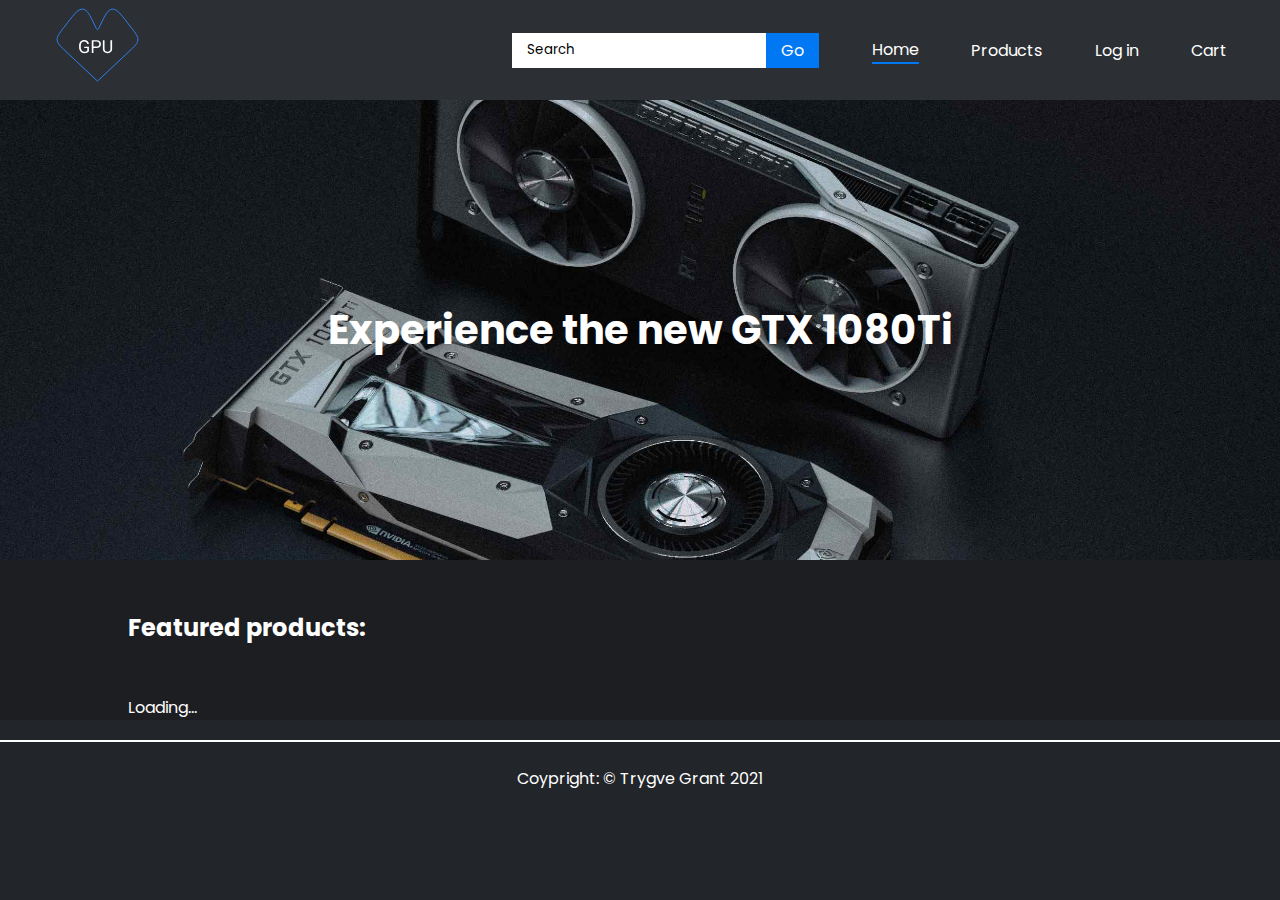
<file: index.html>
<!DOCTYPE html>
<html lang="en">
<head>
    <meta charset="UTF-8">
    <meta http-equiv="X-UA-Compatible" content="IE=edge">
    <meta name="viewport" content="width=device-width, initial-scale=1.0">
    <title>GPU | Home</title>
    <meta name="description" content="Welcome to GPU, your homepage for buying GPU's">
    <link rel="stylesheet" href="./css/output.css">
</head>
<body>
    <header>
        <div class="logo">
            <a href="./index.html"><svg width="95" height="93" viewBox="0 0 95 93" fill="none" xmlns="http://www.w3.org/2000/svg">
                <path d="M15.8952 51.4357L46.8153 80.4818C47.1397 80.7866 47.302 80.939 47.5 80.939C47.698 80.939 47.8602 80.7866 48.1847 80.4818L79.1048 51.4357C84.7755 46.1086 87.6108 43.4451 87.8835 39.9741C88.1562 36.5032 85.7715 33.4296 81.0021 27.2824L77.2593 22.4583C70.1327 13.2729 66.5693 8.68017 62.1295 9.15828C57.6896 9.6364 55.1858 14.8825 50.1782 25.3746L49.3049 27.2043C48.5222 28.8444 48.1308 29.6645 47.5 29.6645C46.8692 29.6645 46.4778 28.8444 45.695 27.2043L44.8217 25.3746C39.8141 14.8825 37.3103 9.6364 32.8705 9.15828C28.4306 8.68017 24.8673 13.2729 17.7407 22.4583L13.9978 27.2824C9.22847 33.4296 6.8438 36.5032 7.11647 39.9741C7.38913 43.4451 10.2245 46.1086 15.8952 51.4357Z" stroke="#2F80ED"/>
                <path d="M38.9336 51.3213C38.5 51.9424 37.8936 52.4082 37.1143 52.7188C36.3408 53.0234 35.4385 53.1758 34.4072 53.1758C33.3643 53.1758 32.4385 52.9326 31.6299 52.4463C30.8213 51.9541 30.1943 51.2568 29.749 50.3545C29.3096 49.4521 29.084 48.4062 29.0723 47.2168V46.1006C29.0723 44.1729 29.5205 42.6787 30.417 41.6182C31.3193 40.5576 32.585 40.0273 34.2139 40.0273C35.5498 40.0273 36.625 40.3701 37.4395 41.0557C38.2539 41.7354 38.752 42.7021 38.9336 43.9561H37.2461C36.9297 42.2627 35.9219 41.416 34.2227 41.416C33.0918 41.416 32.2334 41.8145 31.6475 42.6113C31.0674 43.4023 30.7744 44.5508 30.7686 46.0566V47.1025C30.7686 48.5381 31.0967 49.6807 31.7529 50.5303C32.4092 51.374 33.2969 51.7959 34.416 51.7959C35.0488 51.7959 35.6025 51.7256 36.0771 51.585C36.5518 51.4443 36.9443 51.207 37.2549 50.873V47.999H34.293V46.6279H38.9336V51.3213ZM43.4424 47.9902V53H41.7549V40.2031H46.4746C47.875 40.2031 48.9707 40.5605 49.7617 41.2754C50.5586 41.9902 50.957 42.9365 50.957 44.1143C50.957 45.3564 50.5674 46.3145 49.7881 46.9883C49.0146 47.6562 47.9043 47.9902 46.457 47.9902H43.4424ZM43.4424 46.6104H46.4746C47.377 46.6104 48.0684 46.3994 48.5488 45.9775C49.0293 45.5498 49.2695 44.9346 49.2695 44.1318C49.2695 43.3701 49.0293 42.7607 48.5488 42.3037C48.0684 41.8467 47.4092 41.6094 46.5713 41.5918H43.4424V46.6104ZM62.1191 40.2031V48.9043C62.1133 50.1113 61.7324 51.0986 60.9766 51.8662C60.2266 52.6338 59.207 53.0645 57.918 53.1582L57.4697 53.1758C56.0693 53.1758 54.9531 52.7979 54.1211 52.042C53.2891 51.2861 52.8672 50.2461 52.8555 48.9219V40.2031H54.5254V48.8691C54.5254 49.7949 54.7803 50.5156 55.29 51.0312C55.7998 51.541 56.5264 51.7959 57.4697 51.7959C58.4248 51.7959 59.1543 51.541 59.6582 51.0312C60.168 50.5215 60.4229 49.8037 60.4229 48.8779V40.2031H62.1191Z" fill="white"/>
            </svg></a>              
        </div>
        <div class="searchNav">
            <div class="searchbar">
                <input type="text" placeholder="Search">
                <div class="searchbtn">
                    <p>Go</p>
                </div>
            </div>
            <nav>
                <ul>
                    <li id="active"><a href="#">Home</a></li>
                    <li><a href="./products.html">Products</a></li>
                    <li class="loggedOut"><a href="./login.html">Log in</a></li>
                    <li class="loggedIn"><a href="./admin.html">Admin</a></li>
                    <li><a href="./cart.html">Cart</a></li>
                </ul>
            </nav>
        </div>
        <div class="burger">
            <div class="bar1"></div>
            <div class="bar2"></div>
            <div class="bar3"></div>
        </div>
    </header>
    <div class="burgerNav">
        <nav>
            <ul>
                <li id="active"><a href="#">Home</a></li>
                <li><a href="./products.html">Products</a></li>
                <li class="loggedOutBurger"><a href="./login.html">Log in</a></li>
                <li class="loggedInBurger"><a href="./admin.html">Admin</a></li>
                <li><a href="./cart.html">Cart</a></li>
            </ul>
        </nav>
        <div class="searchbar">
            <input class="burgerInput" type="text" placeholder="Search">
            <div class="searchbtnBurger">
                <p>Go</p>
            </div>
        </div>
    </div>
    <div class="hero">
        <h1>Experience the new GTX 1080Ti</h1>
    </div>
    
    <main class="products">
        <div class="content">
            <h2>Featured products:</h2>
            <div class="container"><p>Loading...</p></div>
        </div>
    </main>
    <footer>
        <p>Coypright: &copy; Trygve Grant 2021</p> 
    </footer>
    <script type="module" src="./js/index.js"></script>
    <script type="module" src="./js/universal.js"></script>
</body>
</html>
</file>
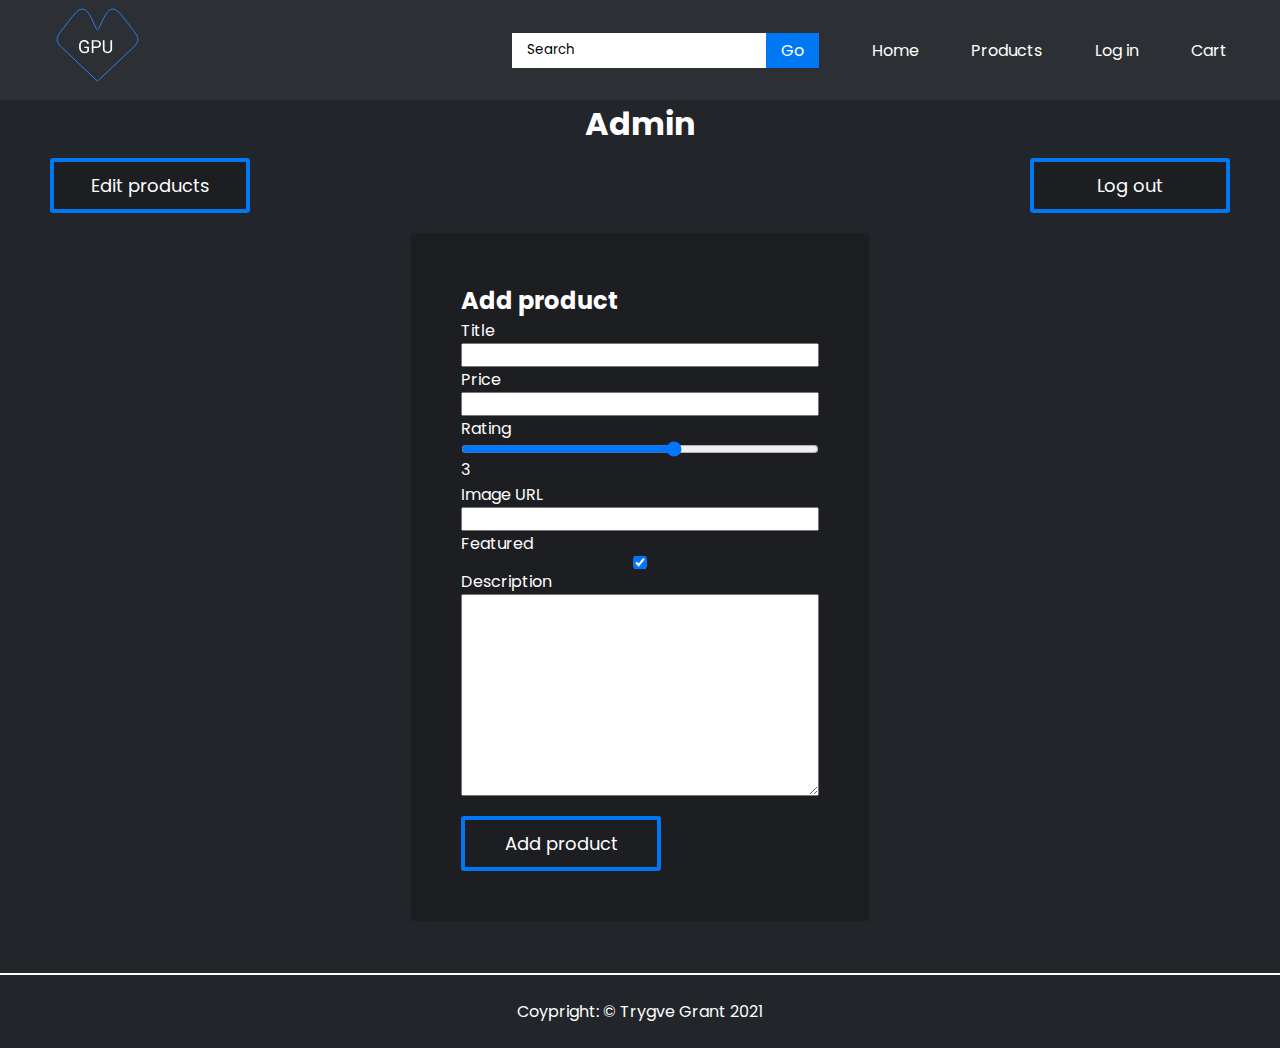
<file: admin.html>
<!DOCTYPE html>
<html lang="en">
<head>
    <meta charset="UTF-8">
    <meta http-equiv="X-UA-Compatible" content="IE=edge">
    <meta name="viewport" content="width=device-width, initial-scale=1.0">
    <title>GPU | Admin</title>
    <meta name="description" content="The admin page of GPU, edit or change products.">
    <link rel="stylesheet" href="./css/output.css">
</head>
<body>
    <header>
        <div class="logo">
            <a href="./index.html"><svg width="95" height="93" viewBox="0 0 95 93" fill="none" xmlns="http://www.w3.org/2000/svg">
                <path d="M15.8952 51.4357L46.8153 80.4818C47.1397 80.7866 47.302 80.939 47.5 80.939C47.698 80.939 47.8602 80.7866 48.1847 80.4818L79.1048 51.4357C84.7755 46.1086 87.6108 43.4451 87.8835 39.9741C88.1562 36.5032 85.7715 33.4296 81.0021 27.2824L77.2593 22.4583C70.1327 13.2729 66.5693 8.68017 62.1295 9.15828C57.6896 9.6364 55.1858 14.8825 50.1782 25.3746L49.3049 27.2043C48.5222 28.8444 48.1308 29.6645 47.5 29.6645C46.8692 29.6645 46.4778 28.8444 45.695 27.2043L44.8217 25.3746C39.8141 14.8825 37.3103 9.6364 32.8705 9.15828C28.4306 8.68017 24.8673 13.2729 17.7407 22.4583L13.9978 27.2824C9.22847 33.4296 6.8438 36.5032 7.11647 39.9741C7.38913 43.4451 10.2245 46.1086 15.8952 51.4357Z" stroke="#2F80ED"/>
                <path d="M38.9336 51.3213C38.5 51.9424 37.8936 52.4082 37.1143 52.7188C36.3408 53.0234 35.4385 53.1758 34.4072 53.1758C33.3643 53.1758 32.4385 52.9326 31.6299 52.4463C30.8213 51.9541 30.1943 51.2568 29.749 50.3545C29.3096 49.4521 29.084 48.4062 29.0723 47.2168V46.1006C29.0723 44.1729 29.5205 42.6787 30.417 41.6182C31.3193 40.5576 32.585 40.0273 34.2139 40.0273C35.5498 40.0273 36.625 40.3701 37.4395 41.0557C38.2539 41.7354 38.752 42.7021 38.9336 43.9561H37.2461C36.9297 42.2627 35.9219 41.416 34.2227 41.416C33.0918 41.416 32.2334 41.8145 31.6475 42.6113C31.0674 43.4023 30.7744 44.5508 30.7686 46.0566V47.1025C30.7686 48.5381 31.0967 49.6807 31.7529 50.5303C32.4092 51.374 33.2969 51.7959 34.416 51.7959C35.0488 51.7959 35.6025 51.7256 36.0771 51.585C36.5518 51.4443 36.9443 51.207 37.2549 50.873V47.999H34.293V46.6279H38.9336V51.3213ZM43.4424 47.9902V53H41.7549V40.2031H46.4746C47.875 40.2031 48.9707 40.5605 49.7617 41.2754C50.5586 41.9902 50.957 42.9365 50.957 44.1143C50.957 45.3564 50.5674 46.3145 49.7881 46.9883C49.0146 47.6562 47.9043 47.9902 46.457 47.9902H43.4424ZM43.4424 46.6104H46.4746C47.377 46.6104 48.0684 46.3994 48.5488 45.9775C49.0293 45.5498 49.2695 44.9346 49.2695 44.1318C49.2695 43.3701 49.0293 42.7607 48.5488 42.3037C48.0684 41.8467 47.4092 41.6094 46.5713 41.5918H43.4424V46.6104ZM62.1191 40.2031V48.9043C62.1133 50.1113 61.7324 51.0986 60.9766 51.8662C60.2266 52.6338 59.207 53.0645 57.918 53.1582L57.4697 53.1758C56.0693 53.1758 54.9531 52.7979 54.1211 52.042C53.2891 51.2861 52.8672 50.2461 52.8555 48.9219V40.2031H54.5254V48.8691C54.5254 49.7949 54.7803 50.5156 55.29 51.0312C55.7998 51.541 56.5264 51.7959 57.4697 51.7959C58.4248 51.7959 59.1543 51.541 59.6582 51.0312C60.168 50.5215 60.4229 49.8037 60.4229 48.8779V40.2031H62.1191Z" fill="white"/>
            </svg></a>            
        </div>
        <div class="searchNav">
            <div class="searchbar">
                <input type="text" placeholder="Search">
                <div class="searchbtn">
                    <p>Go</p>
                </div>
            </div>
            <nav>
                <ul>
                    <li><a href="./index.html">Home</a></li>
                    <li><a href="./products.html">Products</a></li>
                    <li class="loggedOut"><a href="./login.html">Log in</a></li>
                    <li id="active" class="loggedIn"><a href="./admin.html">Admin</a></li>
                    <li><a href="./cart.html">Cart</a></li>
                </ul>
            </nav>
        </div>
        <div class="burger">
            <div class="bar1"></div>
            <div class="bar2"></div>
            <div class="bar3"></div>
        </div>
    </header>
    <div class="burgerNav">
        <nav>
            <ul>
                <li><a href="./index.html">Home</a></li>
                <li><a href="./products.html">Products</a></li>
                <li class="loggedOutBurger"><a href="./login.html">Log in</a></li>
                <li id="active" class="loggedInBurger"><a href="./admin.html">Admin</a></li>
                <li><a href="./cart.html">Cart</a></li>
            </ul>
        </nav>
        <div class="searchbar">
            <input class="burgerInput" type="text" placeholder="Search">
            <div class="searchbtnBurger">
                <p>Go</p>
            </div>
        </div>
    </div>
    <h1>Admin</h1>
    <div class="adminNav">
        <a href="./editproducts.html">
            <button>Edit products</button>
        </a>
        <button class="logOut">Log out</button>
    </div>
    <div class="adminCont">
        <div class="addForm">
            <h2>Add product</h2>
            <div class="errorMessage"></div>
            <div>
                <span>Title</span>
                <input type="text" name="Title" id="addTitle">
            </div>
            <div>
                <span>Price</span>
                <input type="text" name="Price" id="addPrice">
            </div>
            <div>
                <span>Rating</span>
                <input type="range" name="Rating" id="addRating"
                    type="range"
                    value="3"
                    min="0"
                    max="5"
                    oninput="this.nextElementSibling.value = this.value"/>
                <output>3</output>
            </div>
            <div>
                <span>Image URL</span>
                <input type="text" name="Image" id="addImage">
            </div>
            <div>
                <span>Featured</span>
                <input type="checkbox" name="Featured" id="addFeatured" checked="false">
            </div>
            <div>
                <span>Description</span>
                <textarea name="Description" id="addDesc" cols="30" rows="10"></textarea>
            </div>
            <button id="addButton">Add product</button>
        </div>
    </div>

    <footer>
        <p>Coypright: &copy; Trygve Grant 2021</p> 
    </footer>
    <script type="module" src="./js/admin.js"></script>
    <script src="./js/universal.js"></script>
    
</body>
</html>
</file>
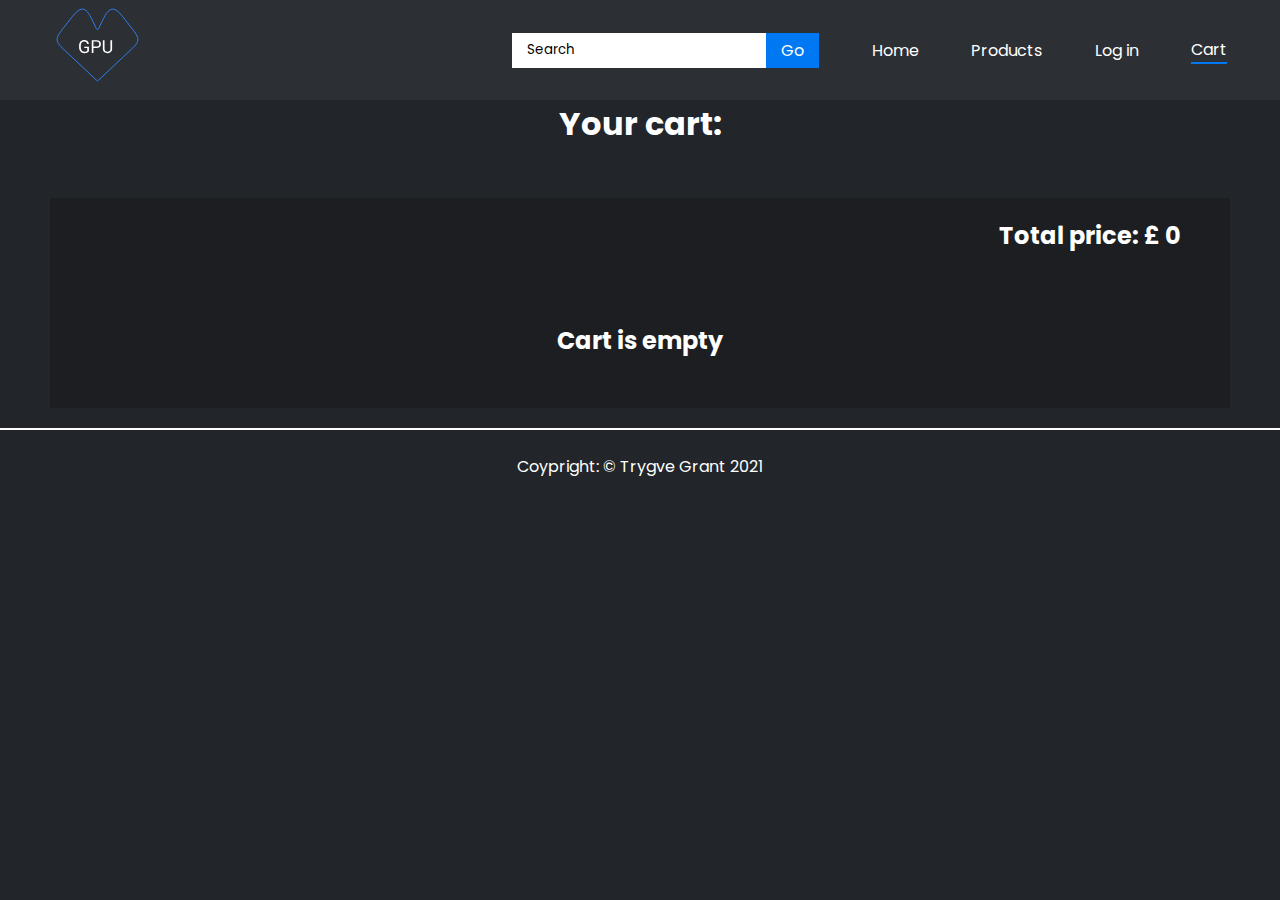
<file: cart.html>
<!DOCTYPE html>
<html lang="en">
<head>
    <meta charset="UTF-8">
    <meta http-equiv="X-UA-Compatible" content="IE=edge">
    <meta name="viewport" content="width=device-width, initial-scale=1.0">
    <title>GPU | Cart</title>
    <meta name="description" content="You shopping cart on GPU.">
    <link rel="stylesheet" href="./css/output.css">
</head>
<body>
    <header>
        <div class="logo">
            <a href="./index.html"><svg width="95" height="93" viewBox="0 0 95 93" fill="none" xmlns="http://www.w3.org/2000/svg">
                <path d="M15.8952 51.4357L46.8153 80.4818C47.1397 80.7866 47.302 80.939 47.5 80.939C47.698 80.939 47.8602 80.7866 48.1847 80.4818L79.1048 51.4357C84.7755 46.1086 87.6108 43.4451 87.8835 39.9741C88.1562 36.5032 85.7715 33.4296 81.0021 27.2824L77.2593 22.4583C70.1327 13.2729 66.5693 8.68017 62.1295 9.15828C57.6896 9.6364 55.1858 14.8825 50.1782 25.3746L49.3049 27.2043C48.5222 28.8444 48.1308 29.6645 47.5 29.6645C46.8692 29.6645 46.4778 28.8444 45.695 27.2043L44.8217 25.3746C39.8141 14.8825 37.3103 9.6364 32.8705 9.15828C28.4306 8.68017 24.8673 13.2729 17.7407 22.4583L13.9978 27.2824C9.22847 33.4296 6.8438 36.5032 7.11647 39.9741C7.38913 43.4451 10.2245 46.1086 15.8952 51.4357Z" stroke="#2F80ED"/>
                <path d="M38.9336 51.3213C38.5 51.9424 37.8936 52.4082 37.1143 52.7188C36.3408 53.0234 35.4385 53.1758 34.4072 53.1758C33.3643 53.1758 32.4385 52.9326 31.6299 52.4463C30.8213 51.9541 30.1943 51.2568 29.749 50.3545C29.3096 49.4521 29.084 48.4062 29.0723 47.2168V46.1006C29.0723 44.1729 29.5205 42.6787 30.417 41.6182C31.3193 40.5576 32.585 40.0273 34.2139 40.0273C35.5498 40.0273 36.625 40.3701 37.4395 41.0557C38.2539 41.7354 38.752 42.7021 38.9336 43.9561H37.2461C36.9297 42.2627 35.9219 41.416 34.2227 41.416C33.0918 41.416 32.2334 41.8145 31.6475 42.6113C31.0674 43.4023 30.7744 44.5508 30.7686 46.0566V47.1025C30.7686 48.5381 31.0967 49.6807 31.7529 50.5303C32.4092 51.374 33.2969 51.7959 34.416 51.7959C35.0488 51.7959 35.6025 51.7256 36.0771 51.585C36.5518 51.4443 36.9443 51.207 37.2549 50.873V47.999H34.293V46.6279H38.9336V51.3213ZM43.4424 47.9902V53H41.7549V40.2031H46.4746C47.875 40.2031 48.9707 40.5605 49.7617 41.2754C50.5586 41.9902 50.957 42.9365 50.957 44.1143C50.957 45.3564 50.5674 46.3145 49.7881 46.9883C49.0146 47.6562 47.9043 47.9902 46.457 47.9902H43.4424ZM43.4424 46.6104H46.4746C47.377 46.6104 48.0684 46.3994 48.5488 45.9775C49.0293 45.5498 49.2695 44.9346 49.2695 44.1318C49.2695 43.3701 49.0293 42.7607 48.5488 42.3037C48.0684 41.8467 47.4092 41.6094 46.5713 41.5918H43.4424V46.6104ZM62.1191 40.2031V48.9043C62.1133 50.1113 61.7324 51.0986 60.9766 51.8662C60.2266 52.6338 59.207 53.0645 57.918 53.1582L57.4697 53.1758C56.0693 53.1758 54.9531 52.7979 54.1211 52.042C53.2891 51.2861 52.8672 50.2461 52.8555 48.9219V40.2031H54.5254V48.8691C54.5254 49.7949 54.7803 50.5156 55.29 51.0312C55.7998 51.541 56.5264 51.7959 57.4697 51.7959C58.4248 51.7959 59.1543 51.541 59.6582 51.0312C60.168 50.5215 60.4229 49.8037 60.4229 48.8779V40.2031H62.1191Z" fill="white"/>
            </svg></a>                 
        </div>
        <div class="searchNav">
            <div class="searchbar">
                <input type="text" placeholder="Search">
                <div class="searchbtn">
                    <p>Go</p>
                </div>
            </div>
            <nav>
                <ul>
                    <li><a href="./index.html">Home</a></li>
                    <li><a href="./products.html">Products</a></li>
                    <li class="loggedOut"><a href="./login.html">Log in</a></li>
                    <li class="loggedIn"><a href="./admin.html">Admin</a></li>
                    <li id="active"><a href="./cart.html">Cart</a></li>
                </ul>
            </nav>
        </div>
        <div class="burger">
            <div class="bar1"></div>
            <div class="bar2"></div>
            <div class="bar3"></div>
        </div>
    </header>
    <div class="burgerNav">
        <nav>
            <ul>
                <li><a href="./index.html">Home</a></li>
                <li><a href="./products.html">Products</a></li>
                <li class="loggedOutBurger"><a href="./login.html">Log in</a></li>
                <li class="loggedInBurger"><a href="./admin.html">Admin</a></li>
                <li id="active"><a href="./cart.html">Cart</a></li>
            </ul>
        </nav>
        <div class="searchbar">
            <input class="burgerInput" type="text" placeholder="Search">
            <div class="searchbtnBurger">
                <p>Go</p>
            </div>
        </div>
    </div>
    <h1>Your cart:</h1>
    <div class="cartHead">
        <h2 class="totalPrice"></h2>
    </div>
    <div class="cartCont">
    </div>
    <footer>
        <p>Coypright: &copy; Trygve Grant 2021</p> 
    </footer>

    <script type="module" src="./js/cart.js"></script>
    <script src="./js/universal.js"></script>
</body>
</html>
</file>
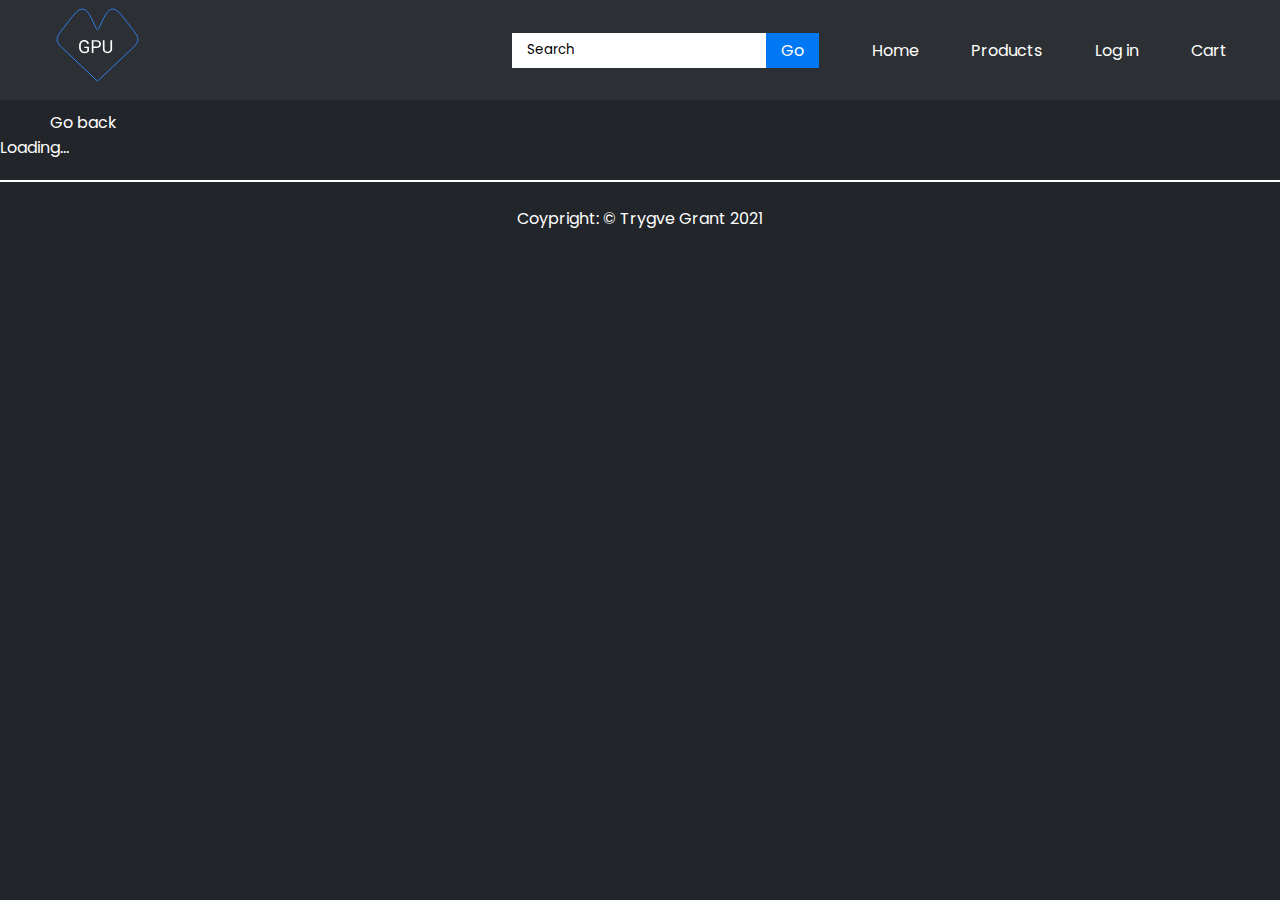
<file: detail.html>
<!DOCTYPE html>
<html lang="en">
<head>
    <meta charset="UTF-8">
    <meta http-equiv="X-UA-Compatible" content="IE=edge">
    <meta name="viewport" content="width=device-width, initial-scale=1.0">
    <link rel="stylesheet" href="./css/output.css">
    <meta class="meta" name="description" content="">
    <title></title>
</head>
<body>
    <header>
        <div class="logo">
            <a href="./index.html"><svg width="95" height="93" viewBox="0 0 95 93" fill="none" xmlns="http://www.w3.org/2000/svg">
                <path d="M15.8952 51.4357L46.8153 80.4818C47.1397 80.7866 47.302 80.939 47.5 80.939C47.698 80.939 47.8602 80.7866 48.1847 80.4818L79.1048 51.4357C84.7755 46.1086 87.6108 43.4451 87.8835 39.9741C88.1562 36.5032 85.7715 33.4296 81.0021 27.2824L77.2593 22.4583C70.1327 13.2729 66.5693 8.68017 62.1295 9.15828C57.6896 9.6364 55.1858 14.8825 50.1782 25.3746L49.3049 27.2043C48.5222 28.8444 48.1308 29.6645 47.5 29.6645C46.8692 29.6645 46.4778 28.8444 45.695 27.2043L44.8217 25.3746C39.8141 14.8825 37.3103 9.6364 32.8705 9.15828C28.4306 8.68017 24.8673 13.2729 17.7407 22.4583L13.9978 27.2824C9.22847 33.4296 6.8438 36.5032 7.11647 39.9741C7.38913 43.4451 10.2245 46.1086 15.8952 51.4357Z" stroke="#2F80ED"/>
                <path d="M38.9336 51.3213C38.5 51.9424 37.8936 52.4082 37.1143 52.7188C36.3408 53.0234 35.4385 53.1758 34.4072 53.1758C33.3643 53.1758 32.4385 52.9326 31.6299 52.4463C30.8213 51.9541 30.1943 51.2568 29.749 50.3545C29.3096 49.4521 29.084 48.4062 29.0723 47.2168V46.1006C29.0723 44.1729 29.5205 42.6787 30.417 41.6182C31.3193 40.5576 32.585 40.0273 34.2139 40.0273C35.5498 40.0273 36.625 40.3701 37.4395 41.0557C38.2539 41.7354 38.752 42.7021 38.9336 43.9561H37.2461C36.9297 42.2627 35.9219 41.416 34.2227 41.416C33.0918 41.416 32.2334 41.8145 31.6475 42.6113C31.0674 43.4023 30.7744 44.5508 30.7686 46.0566V47.1025C30.7686 48.5381 31.0967 49.6807 31.7529 50.5303C32.4092 51.374 33.2969 51.7959 34.416 51.7959C35.0488 51.7959 35.6025 51.7256 36.0771 51.585C36.5518 51.4443 36.9443 51.207 37.2549 50.873V47.999H34.293V46.6279H38.9336V51.3213ZM43.4424 47.9902V53H41.7549V40.2031H46.4746C47.875 40.2031 48.9707 40.5605 49.7617 41.2754C50.5586 41.9902 50.957 42.9365 50.957 44.1143C50.957 45.3564 50.5674 46.3145 49.7881 46.9883C49.0146 47.6562 47.9043 47.9902 46.457 47.9902H43.4424ZM43.4424 46.6104H46.4746C47.377 46.6104 48.0684 46.3994 48.5488 45.9775C49.0293 45.5498 49.2695 44.9346 49.2695 44.1318C49.2695 43.3701 49.0293 42.7607 48.5488 42.3037C48.0684 41.8467 47.4092 41.6094 46.5713 41.5918H43.4424V46.6104ZM62.1191 40.2031V48.9043C62.1133 50.1113 61.7324 51.0986 60.9766 51.8662C60.2266 52.6338 59.207 53.0645 57.918 53.1582L57.4697 53.1758C56.0693 53.1758 54.9531 52.7979 54.1211 52.042C53.2891 51.2861 52.8672 50.2461 52.8555 48.9219V40.2031H54.5254V48.8691C54.5254 49.7949 54.7803 50.5156 55.29 51.0312C55.7998 51.541 56.5264 51.7959 57.4697 51.7959C58.4248 51.7959 59.1543 51.541 59.6582 51.0312C60.168 50.5215 60.4229 49.8037 60.4229 48.8779V40.2031H62.1191Z" fill="white"/>
            </svg></a>                 
        </div>
        <div class="searchNav">
            <div class="searchbar">
                <input type="text" placeholder="Search">
                <div class="searchbtn">
                    <p>Go</p>
                </div>
            </div>
            <nav>
                <ul>
                    <li><a href="./index.html">Home</a></li>
                    <li><a href="./products.html">Products</a></li>
                    <li class="loggedOut"><a href="./login.html">Log in</a></li>
                    <li class="loggedIn"><a href="./admin.html">Admin</a></li>
                    <li><a href="./cart.html">Cart</a></li>
                </ul>
            </nav>
        </div>
        <div class="burger">
            <div class="bar1"></div>
            <div class="bar2"></div>
            <div class="bar3"></div>
        </div>
    </header>
    <div class="burgerNav">
        <nav>
            <ul>
                <li><a href="./index.html">Home</a></li>
                <li><a href="./products.html">Products</a></li>
                <li class="loggedOutBurger"><a href="./login.html">Log in</a></li>
                <li class="loggedInBurger"><a href="./admin.html">Admin</a></li>
                <li><a href="./cart.html">Cart</a></li>
            </ul>
        </nav>
        <div class="searchbar">
            <input class="burgerInput" type="text" placeholder="Search">
            <div class="searchbtnBurger">
                <p>Go</p>
            </div>
        </div>
    </div>

    <div class="back">
        <a href="./products.html">Go back</a>
    </div>

    <div class="detail-wrapper"><p>Loading...</p></div>

    <div class="modal"></div>

    <footer>
        <p>Coypright: &copy; Trygve Grant 2021</p> 
    </footer>

    <script type="module" src="./js/detail.js"></script>
    <script src="./js/universal.js"></script>
</body>
</html>
</file>
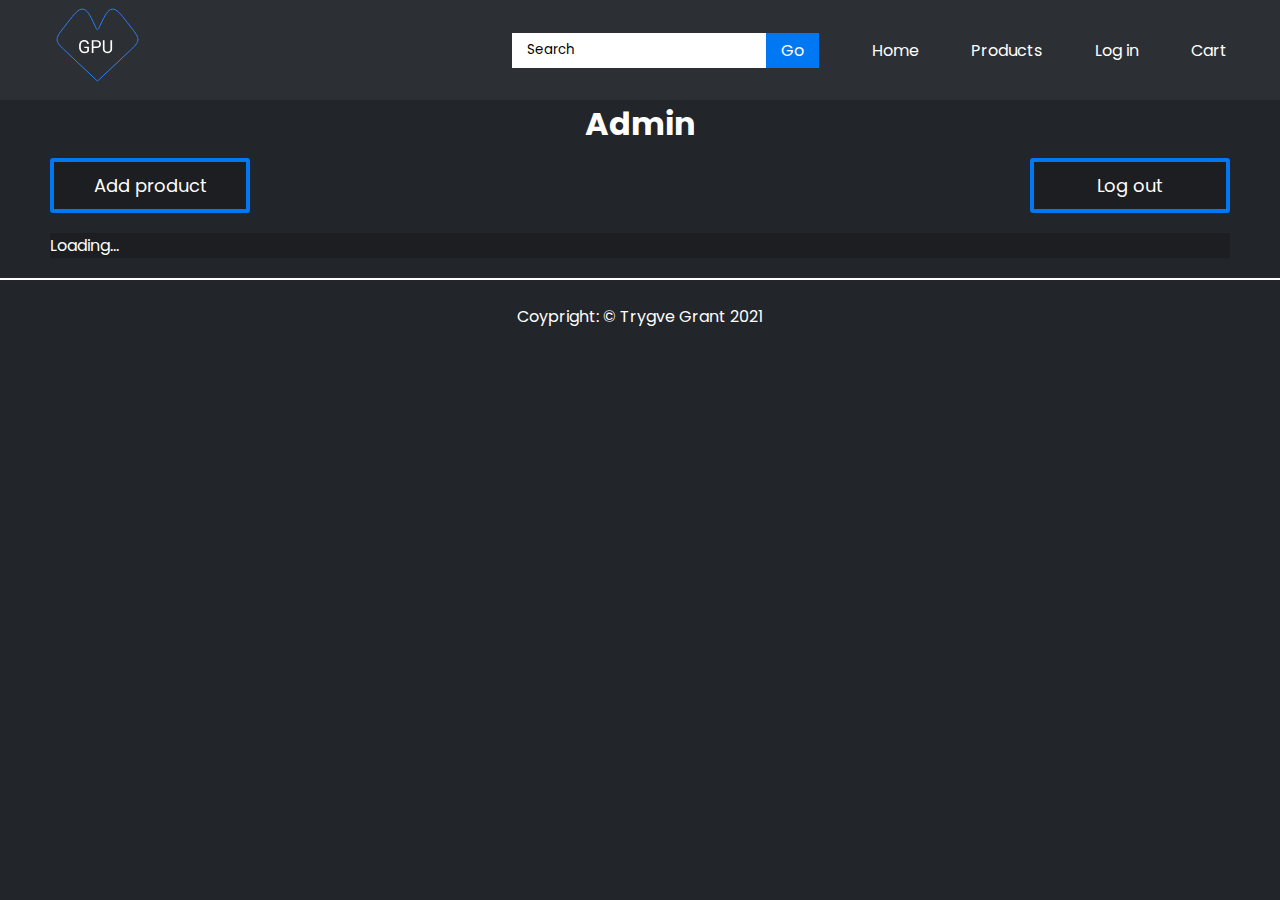
<file: editproducts.html>
<!DOCTYPE html>
<html lang="en">
<head>
    <meta charset="UTF-8">
    <meta http-equiv="X-UA-Compatible" content="IE=edge">
    <meta name="viewport" content="width=device-width, initial-scale=1.0">
    <title>GPU | Admin</title>
    <meta name="description" content="Your admin page on GPU, edit products here.">
    <link rel="stylesheet" href="./css/output.css">
</head>
<body>
    <header>
        <div class="logo">
            <a href="./index.html"><svg width="95" height="93" viewBox="0 0 95 93" fill="none" xmlns="http://www.w3.org/2000/svg">
                <path d="M15.8952 51.4357L46.8153 80.4818C47.1397 80.7866 47.302 80.939 47.5 80.939C47.698 80.939 47.8602 80.7866 48.1847 80.4818L79.1048 51.4357C84.7755 46.1086 87.6108 43.4451 87.8835 39.9741C88.1562 36.5032 85.7715 33.4296 81.0021 27.2824L77.2593 22.4583C70.1327 13.2729 66.5693 8.68017 62.1295 9.15828C57.6896 9.6364 55.1858 14.8825 50.1782 25.3746L49.3049 27.2043C48.5222 28.8444 48.1308 29.6645 47.5 29.6645C46.8692 29.6645 46.4778 28.8444 45.695 27.2043L44.8217 25.3746C39.8141 14.8825 37.3103 9.6364 32.8705 9.15828C28.4306 8.68017 24.8673 13.2729 17.7407 22.4583L13.9978 27.2824C9.22847 33.4296 6.8438 36.5032 7.11647 39.9741C7.38913 43.4451 10.2245 46.1086 15.8952 51.4357Z" stroke="#2F80ED"/>
                <path d="M38.9336 51.3213C38.5 51.9424 37.8936 52.4082 37.1143 52.7188C36.3408 53.0234 35.4385 53.1758 34.4072 53.1758C33.3643 53.1758 32.4385 52.9326 31.6299 52.4463C30.8213 51.9541 30.1943 51.2568 29.749 50.3545C29.3096 49.4521 29.084 48.4062 29.0723 47.2168V46.1006C29.0723 44.1729 29.5205 42.6787 30.417 41.6182C31.3193 40.5576 32.585 40.0273 34.2139 40.0273C35.5498 40.0273 36.625 40.3701 37.4395 41.0557C38.2539 41.7354 38.752 42.7021 38.9336 43.9561H37.2461C36.9297 42.2627 35.9219 41.416 34.2227 41.416C33.0918 41.416 32.2334 41.8145 31.6475 42.6113C31.0674 43.4023 30.7744 44.5508 30.7686 46.0566V47.1025C30.7686 48.5381 31.0967 49.6807 31.7529 50.5303C32.4092 51.374 33.2969 51.7959 34.416 51.7959C35.0488 51.7959 35.6025 51.7256 36.0771 51.585C36.5518 51.4443 36.9443 51.207 37.2549 50.873V47.999H34.293V46.6279H38.9336V51.3213ZM43.4424 47.9902V53H41.7549V40.2031H46.4746C47.875 40.2031 48.9707 40.5605 49.7617 41.2754C50.5586 41.9902 50.957 42.9365 50.957 44.1143C50.957 45.3564 50.5674 46.3145 49.7881 46.9883C49.0146 47.6562 47.9043 47.9902 46.457 47.9902H43.4424ZM43.4424 46.6104H46.4746C47.377 46.6104 48.0684 46.3994 48.5488 45.9775C49.0293 45.5498 49.2695 44.9346 49.2695 44.1318C49.2695 43.3701 49.0293 42.7607 48.5488 42.3037C48.0684 41.8467 47.4092 41.6094 46.5713 41.5918H43.4424V46.6104ZM62.1191 40.2031V48.9043C62.1133 50.1113 61.7324 51.0986 60.9766 51.8662C60.2266 52.6338 59.207 53.0645 57.918 53.1582L57.4697 53.1758C56.0693 53.1758 54.9531 52.7979 54.1211 52.042C53.2891 51.2861 52.8672 50.2461 52.8555 48.9219V40.2031H54.5254V48.8691C54.5254 49.7949 54.7803 50.5156 55.29 51.0312C55.7998 51.541 56.5264 51.7959 57.4697 51.7959C58.4248 51.7959 59.1543 51.541 59.6582 51.0312C60.168 50.5215 60.4229 49.8037 60.4229 48.8779V40.2031H62.1191Z" fill="white"/>
            </svg></a>            
        </div>
        <div class="searchNav">
            <div class="searchbar">
                <input type="text" placeholder="Search">
                <div class="searchbtn">
                    <p>Go</p>
                </div>
            </div>
            <nav>
                <ul>
                    <li><a href="./index.html">Home</a></li>
                    <li><a href="./products.html">Products</a></li>
                    <li class="loggedOut"><a href="./login.html">Log in</a></li>
                    <li id="active" class="loggedIn"><a href="./admin.html">Admin</a></li>
                    <li><a href="./cart.html">Cart</a></li>
                </ul>
            </nav>
        </div>
        <div class="burger">
            <div class="bar1"></div>
            <div class="bar2"></div>
            <div class="bar3"></div>
        </div>
    </header>
    <div class="burgerNav">
        <nav>
            <ul>
                <li><a href="./index.html">Home</a></li>
                <li><a href="./products.html">Products</a></li>
                <li class="loggedOutBurger"><a href="./login.html">Log in</a></li>
                <li id="active" class="loggedInBurger"><a href="./admin.html">Admin</a></li>
                <li><a href="./cart.html">Cart</a></li>
            </ul>
        </nav>
        <div class="searchbar">
            <input class="burgerInput" type="text" placeholder="Search">
            <div class="searchbtnBurger">
                <p>Go</p>
            </div>
        </div>
    </div>
    <h1>Admin</h1>
    <div class="adminNav">
        <a href="./admin.html">
            <button>Add product</button>
        </a>
        <button class="logOut">Log out</button>
    </div>
    
    <div class="editContainer"><p>Loading...</p></div>
    <footer>
        <p>Coypright: &copy; Trygve Grant 2021</p> 
    </footer>
    <script src="./js/universal.js"></script>
    <script type="module" src="./js/editproducts.js"></script>
    
</body>
</html>
</file>
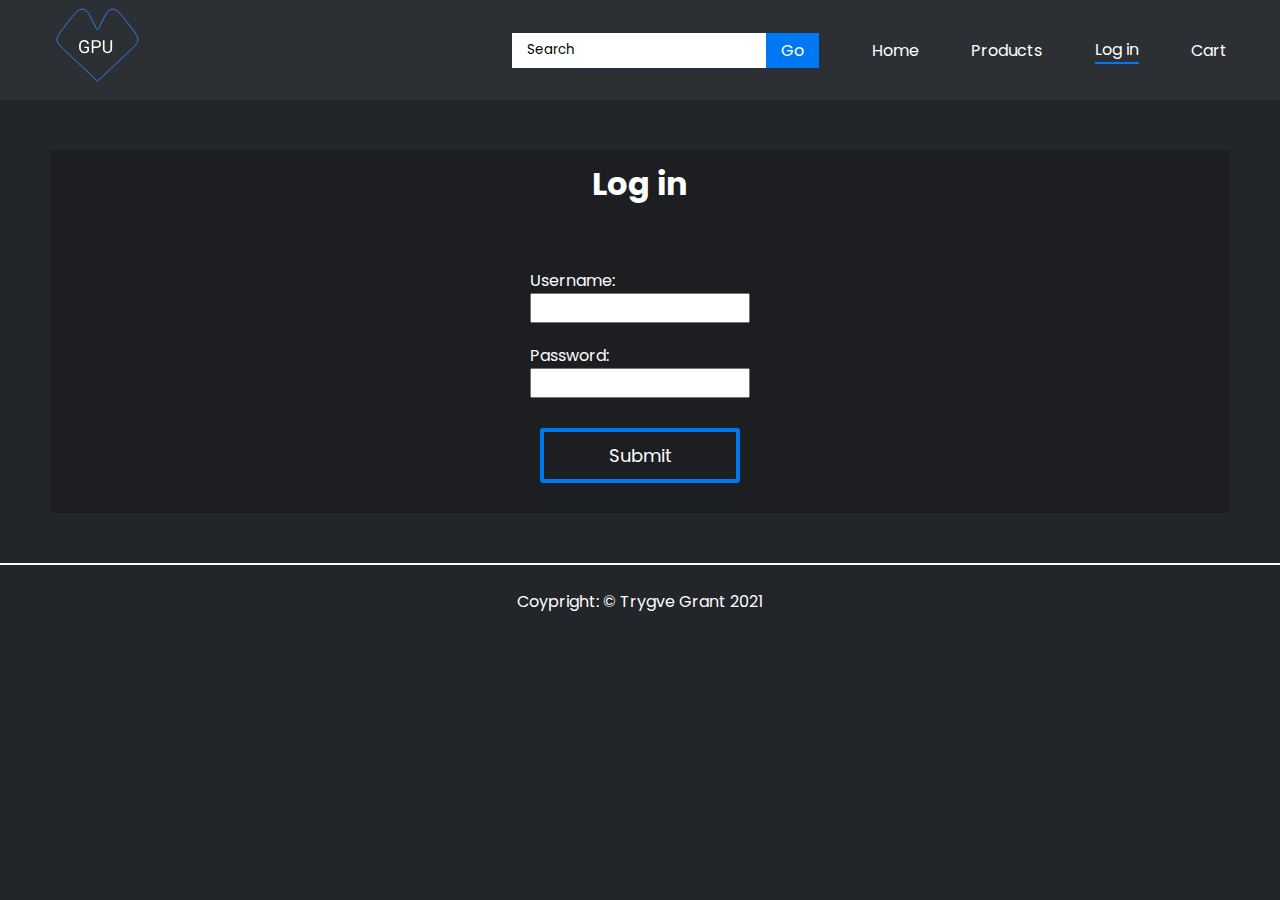
<file: login.html>
<!DOCTYPE html>
<html lang="en">
<head>
    <meta charset="UTF-8">
    <meta http-equiv="X-UA-Compatible" content="IE=edge">
    <meta name="viewport" content="width=device-width, initial-scale=1.0">
    <title>GPU | Log in</title>
    <meta name="description" content="Log in to your user account on GPU">
    <link rel="stylesheet" href="./css/output.css">
</head>
<body>
    <header>
        <div class="logo">
            <a href="./index.html"><svg width="95" height="93" viewBox="0 0 95 93" fill="none" xmlns="http://www.w3.org/2000/svg">
                <path d="M15.8952 51.4357L46.8153 80.4818C47.1397 80.7866 47.302 80.939 47.5 80.939C47.698 80.939 47.8602 80.7866 48.1847 80.4818L79.1048 51.4357C84.7755 46.1086 87.6108 43.4451 87.8835 39.9741C88.1562 36.5032 85.7715 33.4296 81.0021 27.2824L77.2593 22.4583C70.1327 13.2729 66.5693 8.68017 62.1295 9.15828C57.6896 9.6364 55.1858 14.8825 50.1782 25.3746L49.3049 27.2043C48.5222 28.8444 48.1308 29.6645 47.5 29.6645C46.8692 29.6645 46.4778 28.8444 45.695 27.2043L44.8217 25.3746C39.8141 14.8825 37.3103 9.6364 32.8705 9.15828C28.4306 8.68017 24.8673 13.2729 17.7407 22.4583L13.9978 27.2824C9.22847 33.4296 6.8438 36.5032 7.11647 39.9741C7.38913 43.4451 10.2245 46.1086 15.8952 51.4357Z" stroke="#2F80ED"/>
                <path d="M38.9336 51.3213C38.5 51.9424 37.8936 52.4082 37.1143 52.7188C36.3408 53.0234 35.4385 53.1758 34.4072 53.1758C33.3643 53.1758 32.4385 52.9326 31.6299 52.4463C30.8213 51.9541 30.1943 51.2568 29.749 50.3545C29.3096 49.4521 29.084 48.4062 29.0723 47.2168V46.1006C29.0723 44.1729 29.5205 42.6787 30.417 41.6182C31.3193 40.5576 32.585 40.0273 34.2139 40.0273C35.5498 40.0273 36.625 40.3701 37.4395 41.0557C38.2539 41.7354 38.752 42.7021 38.9336 43.9561H37.2461C36.9297 42.2627 35.9219 41.416 34.2227 41.416C33.0918 41.416 32.2334 41.8145 31.6475 42.6113C31.0674 43.4023 30.7744 44.5508 30.7686 46.0566V47.1025C30.7686 48.5381 31.0967 49.6807 31.7529 50.5303C32.4092 51.374 33.2969 51.7959 34.416 51.7959C35.0488 51.7959 35.6025 51.7256 36.0771 51.585C36.5518 51.4443 36.9443 51.207 37.2549 50.873V47.999H34.293V46.6279H38.9336V51.3213ZM43.4424 47.9902V53H41.7549V40.2031H46.4746C47.875 40.2031 48.9707 40.5605 49.7617 41.2754C50.5586 41.9902 50.957 42.9365 50.957 44.1143C50.957 45.3564 50.5674 46.3145 49.7881 46.9883C49.0146 47.6562 47.9043 47.9902 46.457 47.9902H43.4424ZM43.4424 46.6104H46.4746C47.377 46.6104 48.0684 46.3994 48.5488 45.9775C49.0293 45.5498 49.2695 44.9346 49.2695 44.1318C49.2695 43.3701 49.0293 42.7607 48.5488 42.3037C48.0684 41.8467 47.4092 41.6094 46.5713 41.5918H43.4424V46.6104ZM62.1191 40.2031V48.9043C62.1133 50.1113 61.7324 51.0986 60.9766 51.8662C60.2266 52.6338 59.207 53.0645 57.918 53.1582L57.4697 53.1758C56.0693 53.1758 54.9531 52.7979 54.1211 52.042C53.2891 51.2861 52.8672 50.2461 52.8555 48.9219V40.2031H54.5254V48.8691C54.5254 49.7949 54.7803 50.5156 55.29 51.0312C55.7998 51.541 56.5264 51.7959 57.4697 51.7959C58.4248 51.7959 59.1543 51.541 59.6582 51.0312C60.168 50.5215 60.4229 49.8037 60.4229 48.8779V40.2031H62.1191Z" fill="white"/>
            </svg></a>                 
        </div>
        <div class="searchNav">
            <div class="searchbar">
                <input type="text" placeholder="Search">
                <div class="searchbtn">
                    <p>Go</p>
                </div>
            </div>
            <nav>
                <ul>
                    <li><a href="./index.html">Home</a></li>
                    <li><a href="./products.html">Products</a></li>
                    <li id="active" class="loggedOut"><a href="./login.html">Log in</a></li>
                    <li class="loggedIn"><a href="./admin.html">Admin</a></li>
                    <li><a href="./cart.html">Cart</a></li>
                </ul>
            </nav>
        </div>
        <div class="burger">
            <div class="bar1"></div>
            <div class="bar2"></div>
            <div class="bar3"></div>
        </div>
    </header>
    <div class="burgerNav">
        <nav>
            <ul>
                <li><a href="./index.html">Home</a></li>
                <li><a href="./products.html">Products</a></li>
                <li id="active" class="loggedOutBurger"><a href="./login.html">Log in</a></li>
                <li class="loggedInBurger"><a href="./admin.html">Admin</a></li>
                <li><a href="./cart.html">Cart</a></li>
            </ul>
        </nav>
        <div class="searchbar">
            <input class="burgerInput" type="text" placeholder="Search">
            <div class="searchbtnBurger">
                <p>Go</p>
            </div>
        </div>
    </div>
    <main class="loginContainer">
        <h1>Log in</h1>
        <form>
            <div class="errorMessage"></div>
            <div>
                <label for="username">Username:</label>
                <input type="text" id="username" label="username">
            </div>
            <div>
                <label for="password">Password:</label>
                <input type="password" id="password" label="password">
            </div>
            <button>Submit</button>
        </form>
    </main>
    <footer>
        <p>Coypright: &copy; Trygve Grant 2021</p> 
    </footer>
    <script type="module" src="./js/login.js"></script>
    <script src="./js/universal.js"></script>
</body>
</html>
</file>
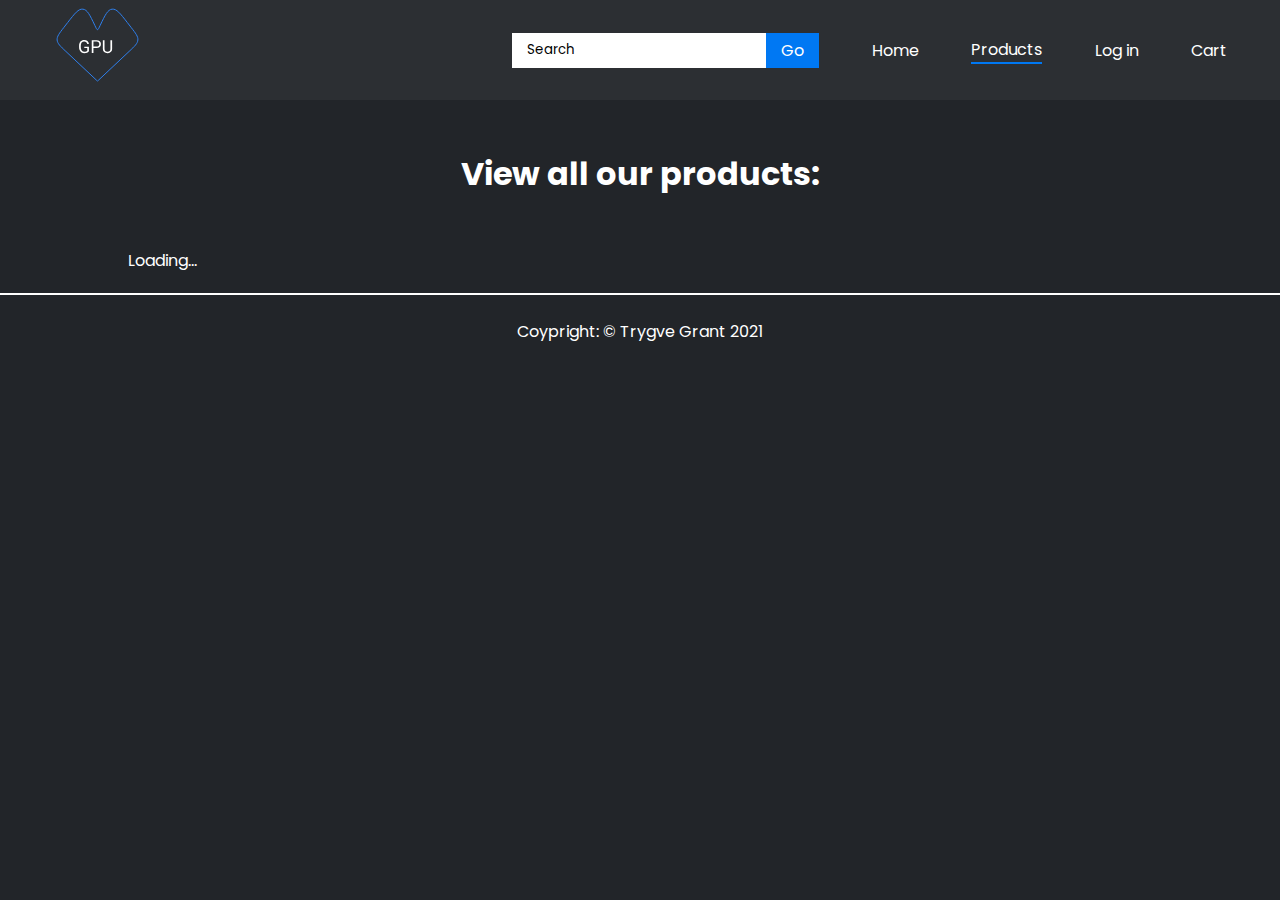
<file: products.html>
<!DOCTYPE html>
<html lang="en">
<head>
    <meta charset="UTF-8">
    <meta http-equiv="X-UA-Compatible" content="IE=edge">
    <meta name="viewport" content="width=device-width, initial-scale=1.0">
    <link rel="stylesheet" href="./css/output.css">
    <meta name="description" content="View all our GPU's">
    <title>GPU | All products</title>
</head>
<body>
    <header>
        <div class="logo">
            <a href="./index.html"><svg width="95" height="93" viewBox="0 0 95 93" fill="none" xmlns="http://www.w3.org/2000/svg">
                <path d="M15.8952 51.4357L46.8153 80.4818C47.1397 80.7866 47.302 80.939 47.5 80.939C47.698 80.939 47.8602 80.7866 48.1847 80.4818L79.1048 51.4357C84.7755 46.1086 87.6108 43.4451 87.8835 39.9741C88.1562 36.5032 85.7715 33.4296 81.0021 27.2824L77.2593 22.4583C70.1327 13.2729 66.5693 8.68017 62.1295 9.15828C57.6896 9.6364 55.1858 14.8825 50.1782 25.3746L49.3049 27.2043C48.5222 28.8444 48.1308 29.6645 47.5 29.6645C46.8692 29.6645 46.4778 28.8444 45.695 27.2043L44.8217 25.3746C39.8141 14.8825 37.3103 9.6364 32.8705 9.15828C28.4306 8.68017 24.8673 13.2729 17.7407 22.4583L13.9978 27.2824C9.22847 33.4296 6.8438 36.5032 7.11647 39.9741C7.38913 43.4451 10.2245 46.1086 15.8952 51.4357Z" stroke="#2F80ED"/>
                <path d="M38.9336 51.3213C38.5 51.9424 37.8936 52.4082 37.1143 52.7188C36.3408 53.0234 35.4385 53.1758 34.4072 53.1758C33.3643 53.1758 32.4385 52.9326 31.6299 52.4463C30.8213 51.9541 30.1943 51.2568 29.749 50.3545C29.3096 49.4521 29.084 48.4062 29.0723 47.2168V46.1006C29.0723 44.1729 29.5205 42.6787 30.417 41.6182C31.3193 40.5576 32.585 40.0273 34.2139 40.0273C35.5498 40.0273 36.625 40.3701 37.4395 41.0557C38.2539 41.7354 38.752 42.7021 38.9336 43.9561H37.2461C36.9297 42.2627 35.9219 41.416 34.2227 41.416C33.0918 41.416 32.2334 41.8145 31.6475 42.6113C31.0674 43.4023 30.7744 44.5508 30.7686 46.0566V47.1025C30.7686 48.5381 31.0967 49.6807 31.7529 50.5303C32.4092 51.374 33.2969 51.7959 34.416 51.7959C35.0488 51.7959 35.6025 51.7256 36.0771 51.585C36.5518 51.4443 36.9443 51.207 37.2549 50.873V47.999H34.293V46.6279H38.9336V51.3213ZM43.4424 47.9902V53H41.7549V40.2031H46.4746C47.875 40.2031 48.9707 40.5605 49.7617 41.2754C50.5586 41.9902 50.957 42.9365 50.957 44.1143C50.957 45.3564 50.5674 46.3145 49.7881 46.9883C49.0146 47.6562 47.9043 47.9902 46.457 47.9902H43.4424ZM43.4424 46.6104H46.4746C47.377 46.6104 48.0684 46.3994 48.5488 45.9775C49.0293 45.5498 49.2695 44.9346 49.2695 44.1318C49.2695 43.3701 49.0293 42.7607 48.5488 42.3037C48.0684 41.8467 47.4092 41.6094 46.5713 41.5918H43.4424V46.6104ZM62.1191 40.2031V48.9043C62.1133 50.1113 61.7324 51.0986 60.9766 51.8662C60.2266 52.6338 59.207 53.0645 57.918 53.1582L57.4697 53.1758C56.0693 53.1758 54.9531 52.7979 54.1211 52.042C53.2891 51.2861 52.8672 50.2461 52.8555 48.9219V40.2031H54.5254V48.8691C54.5254 49.7949 54.7803 50.5156 55.29 51.0312C55.7998 51.541 56.5264 51.7959 57.4697 51.7959C58.4248 51.7959 59.1543 51.541 59.6582 51.0312C60.168 50.5215 60.4229 49.8037 60.4229 48.8779V40.2031H62.1191Z" fill="white"/>
            </svg></a>                 
        </div>
        <div class="searchNav">
            <div class="searchbar">
                <input type="text" placeholder="Search">
                <div class="searchbtn">
                    <p>Go</p>
                </div>
            </div>
            <nav>
                <ul>
                    <li><a href="./index.html">Home</a></li>
                    <li id="active"><a href="./products.html">Products</a></li>
                    <li class="loggedOut"><a href="./login.html">Log in</a></li>
                    <li class="loggedIn"><a href="./admin.html">Admin</a></li>
                    <li><a href="./cart.html">Cart</a></li>
                </ul>
            </nav>
        </div>
        <div class="burger">
            <div class="bar1"></div>
            <div class="bar2"></div>
            <div class="bar3"></div>
        </div>
    </header>
    <div class="burgerNav">
        <nav>
            <ul>
                <li><a href="./index.html">Home</a></li>
                <li id="active"><a href="./products.html">Products</a></li>
                <li class="loggedOutBurger"><a href="./login.html">Log in</a></li>
                <li class="loggedInBurger"><a href="./admin.html">Admin</a></li>
                <li><a href="./cart.html">Cart</a></li>
            </ul>
        </nav>
        <div class="searchbar">
            <input class="burgerInput" type="text" placeholder="Search">
            <div class="searchbtnBurger">
                <p>Go</p>
            </div>
        </div>
    </div>

    <main class="products all">
        <div class="content">

            <h1>View all our products:</h1>

            <div class="container">
                <p>Loading...</p>
            </div>
        </div>

    </main>
    
    <footer>
        <p>Coypright: &copy; Trygve Grant 2021</p> 
    </footer>
    <script type="module" src="./js/products.js"></script>
    <script src="./js/universal.js"></script>
</body>
</html>
</file>
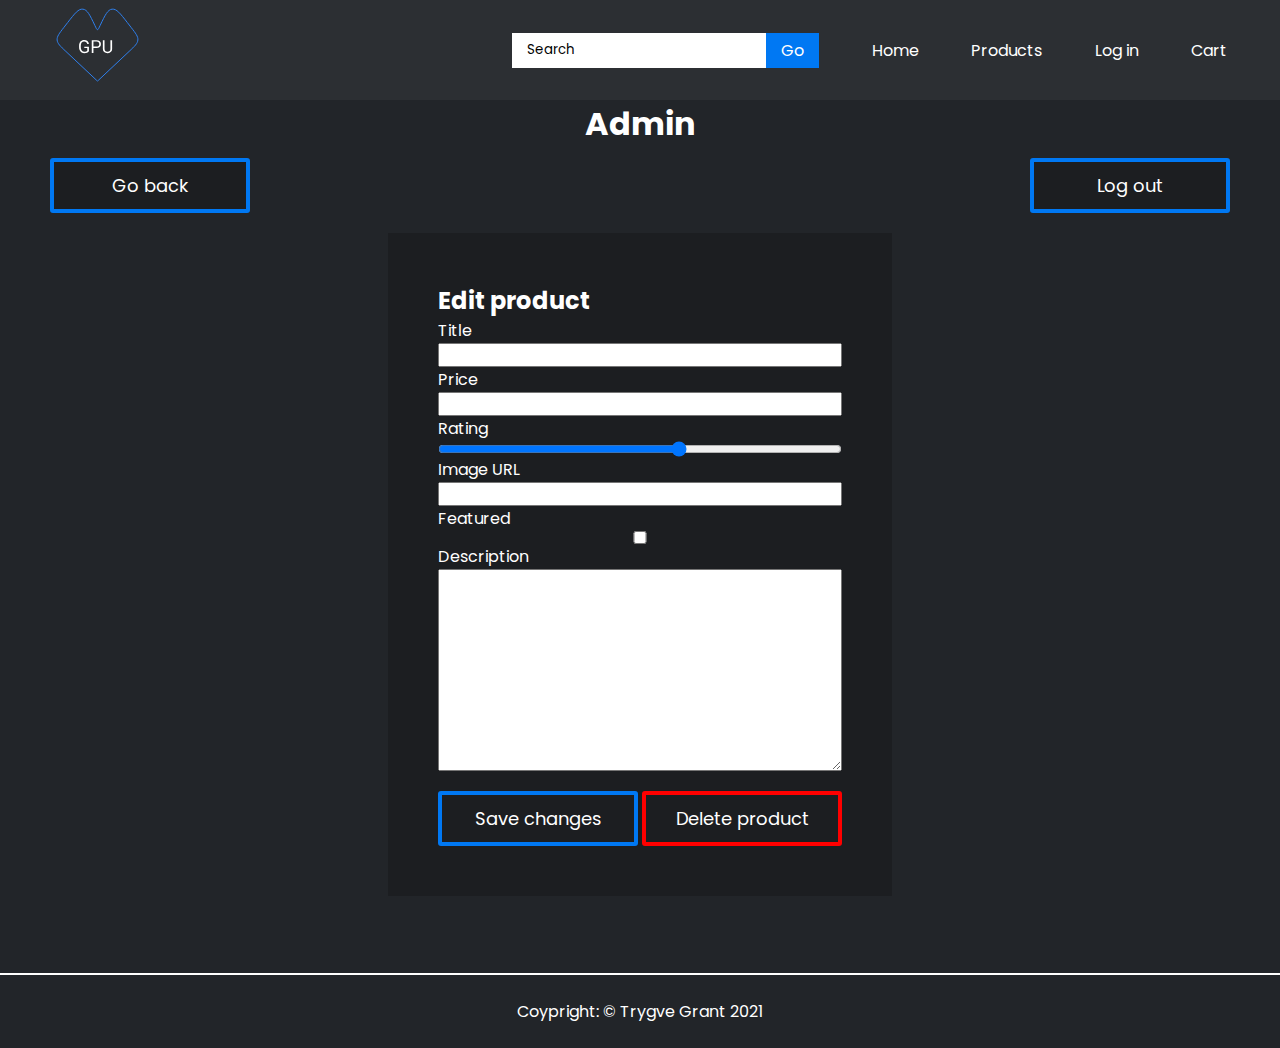
<file: singleedit.html>
<!DOCTYPE html>
<html lang="en">
<head>
    <meta charset="UTF-8">
    <meta http-equiv="X-UA-Compatible" content="IE=edge">
    <meta name="viewport" content="width=device-width, initial-scale=1.0">
    <title></title>
</head>
<body>
    <!DOCTYPE html>
<html lang="en">
<head>
    <meta charset="UTF-8">
    <meta http-equiv="X-UA-Compatible" content="IE=edge">
    <meta name="viewport" content="width=device-width, initial-scale=1.0">
    <title></title>
    <meta name="description" content="Edit or delete your product on GPU">
    <link rel="stylesheet" href="./css/output.css">
</head>
<body>
    <header>
        <div class="logo">
            <a href="./index.html"><svg width="95" height="93" viewBox="0 0 95 93" fill="none" xmlns="http://www.w3.org/2000/svg">
                <path d="M15.8952 51.4357L46.8153 80.4818C47.1397 80.7866 47.302 80.939 47.5 80.939C47.698 80.939 47.8602 80.7866 48.1847 80.4818L79.1048 51.4357C84.7755 46.1086 87.6108 43.4451 87.8835 39.9741C88.1562 36.5032 85.7715 33.4296 81.0021 27.2824L77.2593 22.4583C70.1327 13.2729 66.5693 8.68017 62.1295 9.15828C57.6896 9.6364 55.1858 14.8825 50.1782 25.3746L49.3049 27.2043C48.5222 28.8444 48.1308 29.6645 47.5 29.6645C46.8692 29.6645 46.4778 28.8444 45.695 27.2043L44.8217 25.3746C39.8141 14.8825 37.3103 9.6364 32.8705 9.15828C28.4306 8.68017 24.8673 13.2729 17.7407 22.4583L13.9978 27.2824C9.22847 33.4296 6.8438 36.5032 7.11647 39.9741C7.38913 43.4451 10.2245 46.1086 15.8952 51.4357Z" stroke="#2F80ED"/>
                <path d="M38.9336 51.3213C38.5 51.9424 37.8936 52.4082 37.1143 52.7188C36.3408 53.0234 35.4385 53.1758 34.4072 53.1758C33.3643 53.1758 32.4385 52.9326 31.6299 52.4463C30.8213 51.9541 30.1943 51.2568 29.749 50.3545C29.3096 49.4521 29.084 48.4062 29.0723 47.2168V46.1006C29.0723 44.1729 29.5205 42.6787 30.417 41.6182C31.3193 40.5576 32.585 40.0273 34.2139 40.0273C35.5498 40.0273 36.625 40.3701 37.4395 41.0557C38.2539 41.7354 38.752 42.7021 38.9336 43.9561H37.2461C36.9297 42.2627 35.9219 41.416 34.2227 41.416C33.0918 41.416 32.2334 41.8145 31.6475 42.6113C31.0674 43.4023 30.7744 44.5508 30.7686 46.0566V47.1025C30.7686 48.5381 31.0967 49.6807 31.7529 50.5303C32.4092 51.374 33.2969 51.7959 34.416 51.7959C35.0488 51.7959 35.6025 51.7256 36.0771 51.585C36.5518 51.4443 36.9443 51.207 37.2549 50.873V47.999H34.293V46.6279H38.9336V51.3213ZM43.4424 47.9902V53H41.7549V40.2031H46.4746C47.875 40.2031 48.9707 40.5605 49.7617 41.2754C50.5586 41.9902 50.957 42.9365 50.957 44.1143C50.957 45.3564 50.5674 46.3145 49.7881 46.9883C49.0146 47.6562 47.9043 47.9902 46.457 47.9902H43.4424ZM43.4424 46.6104H46.4746C47.377 46.6104 48.0684 46.3994 48.5488 45.9775C49.0293 45.5498 49.2695 44.9346 49.2695 44.1318C49.2695 43.3701 49.0293 42.7607 48.5488 42.3037C48.0684 41.8467 47.4092 41.6094 46.5713 41.5918H43.4424V46.6104ZM62.1191 40.2031V48.9043C62.1133 50.1113 61.7324 51.0986 60.9766 51.8662C60.2266 52.6338 59.207 53.0645 57.918 53.1582L57.4697 53.1758C56.0693 53.1758 54.9531 52.7979 54.1211 52.042C53.2891 51.2861 52.8672 50.2461 52.8555 48.9219V40.2031H54.5254V48.8691C54.5254 49.7949 54.7803 50.5156 55.29 51.0312C55.7998 51.541 56.5264 51.7959 57.4697 51.7959C58.4248 51.7959 59.1543 51.541 59.6582 51.0312C60.168 50.5215 60.4229 49.8037 60.4229 48.8779V40.2031H62.1191Z" fill="white"/>
            </svg></a>            
        </div>
        <div class="searchNav">
            <div class="searchbar">
                <input type="text" placeholder="Search">
                <div class="searchbtn">
                    <p>Go</p>
                </div>
            </div>
            <nav>
                <ul>
                    <li><a href="./index.html">Home</a></li>
                    <li><a href="./products.html">Products</a></li>
                    <li class="loggedOut"><a href="./login.html">Log in</a></li>
                    <li id="active" class="loggedIn"><a href="./admin.html">Admin</a></li>
                    <li><a href="./cart.html">Cart</a></li>
                </ul>
            </nav>
        </div>
        <div class="burger">
            <div class="bar1"></div>
            <div class="bar2"></div>
            <div class="bar3"></div>
        </div>
    </header>
    <div class="burgerNav">
        <nav>
            <ul>
                <li><a href="./index.html">Home</a></li>
                <li><a href="./products.html">Products</a></li>
                <li class="loggedOutBurger"><a href="./login.html">Log in</a></li>
                <li id="active" class="loggedInBurger"><a href="./admin.html">Admin</a></li>
                <li><a href="./cart.html">Cart</a></li>
            </ul>
        </nav>
        <div class="searchbar">
            <input class="burgerInput" type="text" placeholder="Search">
            <div class="searchbtnBurger">
                <p>Go</p>
            </div>
        </div>
    </div>
    <h1>Admin</h1>
    <div class="adminNav">
        <a href="./editproducts.html">
            <button>Go back</button>
        </a>
        <button class="logOut">Log out</button>
    </div>

    <div class="adminCont">
        <div class="editForm">
            <div class="errorMessage"></div>
            <h2>Edit product</h2>
            <div>
                <span>Title</span>
                <input type="text" name="Title" id="editTitle">
            </div>
            <div>
                <span>Price</span>
                <input type="text" name="Price" id="editPrice">
            </div>
            <div>
                <span>Rating</span>
                <input type="range" name="Rating" id="editRating"
                    type="range"
                    value="3"
                    min="0"
                    max="5"
                    oninput="this.nextElementSibling.value = this.value"/>
                <output class="ratingOutput"></output>
            </div>
            <div>
                <span>Image URL</span>
                <input type="text" name="Image" id="editImage">
            </div>
            <div>
                <span>Featured</span>
                <input type="checkbox" name="Featured" id="editFeatured">
            </div>
            <div>
                <span>Description</span>
                <textarea name="Description" id="editDesc" cols="30" rows="10"></textarea>
            </div>
            <button id="editButton">Save changes</button>
            <button id="delButton">Delete product</button>
        </div>
    </div>
    <footer>
        <p>Coypright: &copy; Trygve Grant 2021</p> 
    </footer>
    <script src="./js/universal.js"></script>
    <script type="module" src="./js/singleedit.js"></script>
</body>
</html>
    
</body>
</html>
</file>
<file: css/output.css>
@import url("https://fonts.googleapis.com/css2?family=Poppins&display=swap");
* {
  margin: 0;
  padding: 0;
  box-sizing: border-box;
  list-style: none;
  text-decoration: none;
  font-family: "Poppins", sans-serif;
}

a {
  color: white;
}

p {
  color: white;
}

body {
  background-color: #222529;
}

h1 {
  color: white;
  text-align: center;
}

.burgerNav {
  display: none;
}

header {
  display: flex;
  justify-content: space-between;
  align-items: center;
  background-color: #2C2F33;
}
header .logo {
  width: 40%;
  padding-left: 50px;
}
header .searchNav {
  display: flex;
  justify-content: space-between;
  align-items: center;
  width: 60%;
}
header .searchNav .searchbar {
  display: flex;
  width: 40%;
}
header .searchNav .searchbar ::placeholder {
  color: black;
}
header .searchNav .searchbar input {
  border: none;
  width: 100%;
  outline: none;
  padding-left: 15px;
}
header .searchNav .searchbar .searchbtn {
  background-color: #0078F3;
  padding: 5px 15px;
}
header .searchNav .searchbar .searchbtn p {
  color: white;
}
header .searchNav .searchbar .searchbtn:hover {
  cursor: pointer;
}
header .searchNav nav {
  width: 60%;
}
header .searchNav nav ul {
  display: flex;
  flex-direction: row;
  justify-content: space-evenly;
  align-items: center;
  color: white;
}
header .searchNav nav ul #active {
  border-bottom: #0078F3 2px solid;
}

.hero {
  display: flex;
  align-items: center;
  background-image: url(../../media/gpu.jpg);
  background-repeat: no-repeat;
  background-size: cover;
  background-position: center;
}
.hero h1 {
  color: white;
  margin: 200px auto;
  text-align: center;
  font-size: 40px;
}

.products {
  display: flex;
  background-color: #1C1E21;
}
.products .content {
  width: 80%;
  margin: 0 auto;
}
.products .content h2 {
  color: white;
  padding: 50px 0;
}
.products .content .container {
  display: grid;
  grid-template-columns: repeat(auto-fit, minmax(250px, 1fr));
  grid-gap: 20px;
}
.products .content .container .card {
  display: flex;
  flex-direction: column;
  justify-content: space-between;
  width: 250px;
  color: white;
  margin-bottom: 50px;
}
.products .content .container .card img {
  width: 100%;
}
.products .content .container .card h4 {
  padding: 10px 0 5px 0;
  font-size: 18px;
  height: 50px;
  margin-bottom: 20px;
}
.products .content .container .card .stars {
  padding-top: 15px;
}
.products .content .container .card p {
  font-size: 25px;
  padding-bottom: 20px;
}
.products .content .container .card:hover {
  transition: 0.5s;
  transform: scale(1.1);
}

.all {
  background-color: #222529;
}
.all h1 {
  color: white;
  padding: 50px 0;
}

button {
  border: 4px solid #0078F3;
  width: 200px;
  padding: 10px 0;
  font-size: 18px;
  background-color: #1C1E21;
  color: white;
  border-radius: 3px;
}

button:hover {
  transition: 0.5s;
  background-color: #0078F3;
}

button:active {
  transform: scale(0.9);
}

.adminCont {
  display: flex;
  flex-direction: column;
  align-items: center;
  color: white;
  height: 80vh;
}
.adminCont h1 {
  margin-bottom: 20px;
}
.adminCont .addForm, .adminCont .editForm {
  background-color: #1C1E21;
  padding: 50px;
}
.adminCont .addForm div, .adminCont .editForm div {
  display: flex;
  flex-direction: column;
}
.adminCont .addForm button, .adminCont .editForm button {
  margin-top: 20px;
}
.adminCont .addForm #delButton, .adminCont .editForm #delButton {
  border: 4px solid red;
}
.adminCont .addForm #delButton:hover, .adminCont .editForm #delButton:hover {
  transition: 0.5s;
  background-color: red;
}

.adminNav {
  display: flex;
  justify-content: space-between;
  flex-wrap: wrap;
  margin: 10px 50px 0 50px;
  color: white;
}
.adminNav button {
  margin-bottom: 20px;
}

footer {
  display: flex;
  justify-content: center;
  align-items: center;
  height: 75px;
  border-top: 2px solid white;
  margin-top: 20px;
  background-color: #222529;
}

@media (max-width: 768px) {
  header .searchNav {
    display: none;
  }
}
.singleProd {
  display: flex;
  padding: 50px;
  margin: 50px;
  color: white;
  background-color: #1C1E21;
}
.singleProd .left {
  width: 50%;
}
.singleProd .left h1 {
  width: 80%;
  margin-bottom: 20px;
}
.singleProd .left img {
  width: 80%;
  cursor: pointer;
}
.singleProd .right {
  display: flex;
  justify-content: flex-end;
  align-items: center;
  width: 50%;
}
.singleProd .right div {
  width: 80%;
  margin: 0 auto;
  background-color: #2C2F33;
  padding: 25px;
}
.singleProd .right div h4 {
  margin-bottom: 10px;
}
.singleProd .right div .price {
  font-size: 25px;
  margin-bottom: 10px;
}
.singleProd .right div p {
  margin-bottom: 10px;
}

.back {
  padding: 10px 0 0px 50px;
}

.modal {
  width: 100%;
  height: 100%;
  position: absolute;
  top: 0;
  background-color: rgba(0, 0, 0, 0.938);
  display: none;
  justify-content: center;
  align-items: center;
  z-index: 999;
}
.modal img {
  width: 70%;
}

.modalBody {
  overflow: hidden;
  height: 100vh;
  cursor: pointer;
}

@media (max-width: 768px) {
  .singleProd {
    display: flex;
    flex-direction: column;
    padding: 20px;
  }
  .singleProd .left {
    width: 100%;
    margin-bottom: 20px;
  }
  .singleProd .left h1, .singleProd .left img {
    width: 100%;
  }
  .singleProd .right {
    width: 100%;
  }
  .singleProd .right button {
    width: 100%;
  }
  .singleProd .right div {
    width: 100%;
  }

  .modal img {
    width: 90%;
  }
}
.cartCont, .editContainer {
  display: flex;
  justify-content: space-between;
  flex-direction: column;
  margin: 0 50px;
  background-color: #1C1E21;
  color: white;
}
.cartCont h2, .editContainer h2 {
  text-align: center;
  padding: 50px;
}
.cartCont .card, .editContainer .card {
  display: flex;
  width: 100%;
  color: white;
  justify-content: space-evenly;
  padding: 20px;
  border-top: white 1px solid;
}
.cartCont .card .prodImg, .editContainer .card .prodImg {
  width: 10%;
}
.cartCont .card .prodImg img, .editContainer .card .prodImg img {
  width: 100%;
}
.cartCont .card a, .editContainer .card a {
  width: 50%;
}
.cartCont .card .titleDesc, .editContainer .card .titleDesc {
  width: 50%;
}
.cartCont .card h4, .editContainer .card h4 {
  padding: 10px 0 5px 0;
  font-size: 14px;
}
.cartCont .card .stars, .editContainer .card .stars {
  padding-bottom: 10px;
}
.cartCont .card p, .editContainer .card p {
  font-size: 25px;
  padding-bottom: 20px;
}

.cartHead {
  padding: 20px 50px;
  margin: 50px 50px 0 50px;
  background-color: #1C1E21;
  color: white;
  text-align: right;
}

@media (max-width: 768px) {
  .cartCont .card, .editContainer .card {
    display: flex;
    flex-direction: column;
  }
  .cartCont .card a, .cartCont .card .titleDesc, .cartCont .card .prodImg, .editContainer .card a, .editContainer .card .titleDesc, .editContainer .card .prodImg {
    width: 100%;
  }
  .cartCont .card div button, .editContainer .card div button {
    width: 100%;
  }
}
.loginContainer {
  display: flex;
  flex-direction: column;
  justify-content: center;
  align-items: center;
  background-color: #1C1E21;
  margin: 50px;
  color: white;
}
.loginContainer h1 {
  margin-top: 10px;
}
.loginContainer form {
  display: flex;
  flex-direction: column;
  align-items: center;
  width: 300px;
  padding: 30px;
}
.loginContainer form div {
  padding: 10px;
}
.loginContainer form div input {
  width: 100%;
  padding: 3px;
  outline: none;
}
.loginContainer form button {
  cursor: pointer;
  margin-top: 20px;
}

.burger {
  display: none;
  margin-right: 50px;
}

.bar1, .bar2, .bar3 {
  width: 35px;
  height: 5px;
  background-color: #0078F3;
  margin: 6px 0;
  transition: 0.4s;
}

.change .bar1 {
  -webkit-transform: rotate(-45deg) translate(-9px, 6px);
  transform: rotate(-45deg) translate(-9px, 6px);
}

.change .bar2 {
  opacity: 0;
}

.change .bar3 {
  -webkit-transform: rotate(45deg) translate(-8px, -8px);
  transform: rotate(45deg) translate(-10px, -7px);
}

.burgerNav {
  position: absolute;
  width: 100%;
  background-color: #2C2F33;
}
.burgerNav .searchbar {
  display: flex;
  justify-content: center;
  padding-bottom: 20px;
}
.burgerNav .searchbar ::placeholder {
  color: black;
}
.burgerNav .searchbar .burgerInput {
  border: none;
  width: 60%;
  outline: none;
  padding-left: 15px;
}
.burgerNav .searchbar .searchbtnBurger {
  background-color: #0078F3;
  padding: 5px 15px;
}
.burgerNav .searchbar .searchbtnBurger p {
  color: white;
}
.burgerNav .searchbar .searchbtnBurger:hover {
  cursor: pointer;
}
.burgerNav nav ul {
  display: flex;
  flex-direction: column;
  justify-content: space-evenly;
  align-items: center;
  color: white;
}
.burgerNav nav ul li {
  margin: 20px 0;
}
.burgerNav nav ul #active {
  border-bottom: #0078F3 2px solid;
}

@media (max-width: 768px) {
  .burger {
    display: block;
  }

  .searchNav {
    display: none;
  }
}

/*# sourceMappingURL=output.css.map */
</file>
